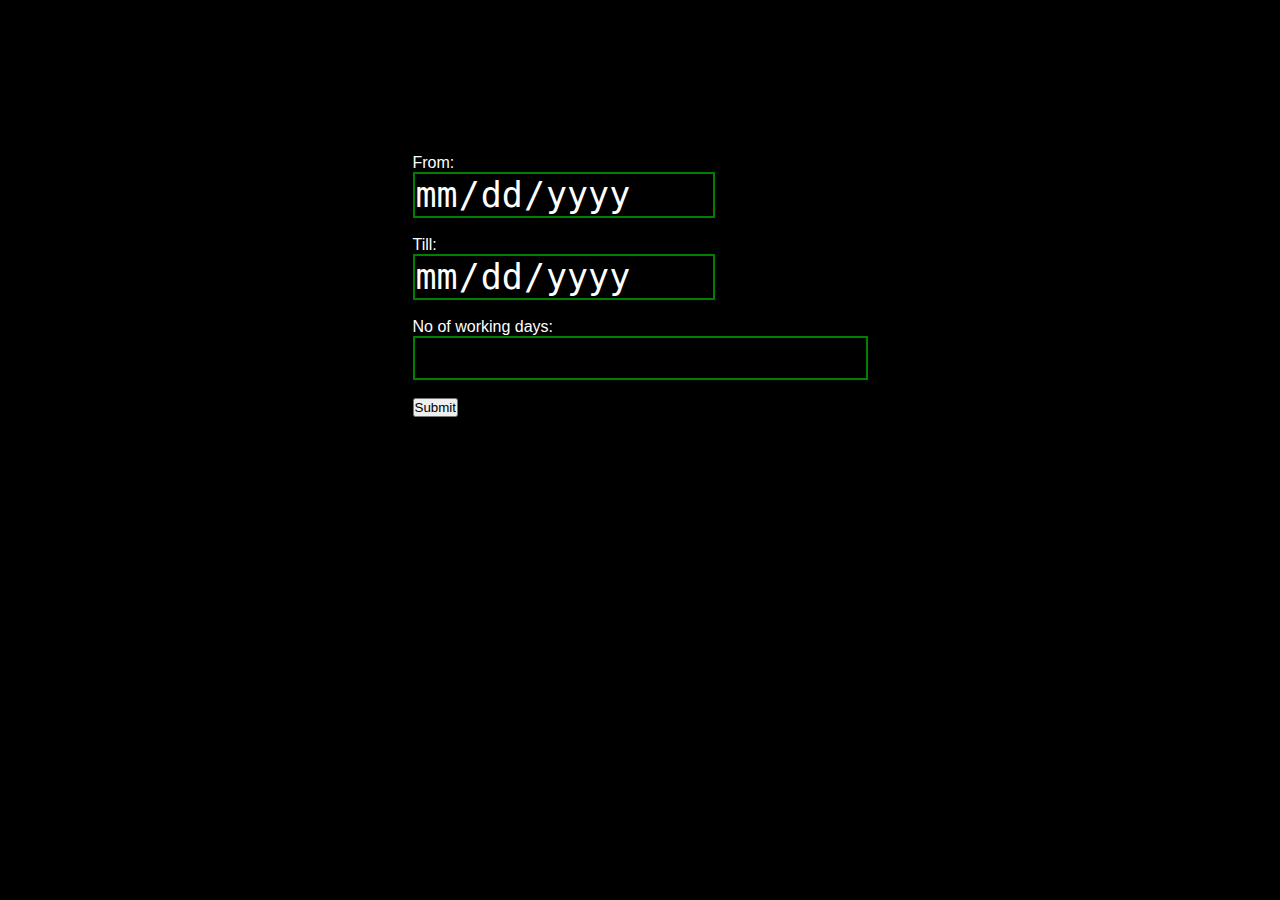
<file: library/library_stats.html>
<!DOCTYPE html>
<html>
<head>
	<meta charset="utf-8">
	<meta name="viewport" content="width=device-width, initial-scale=1">
	<link rel="stylesheet" href="statistics.css" />
	<title>Logs</title>
</head>
<body>
<div class="main">
<form method="post" action="lib_stats.php">
	<label for="s_date">From:</label><br>
	<input type="date" class="form_input" id="s_date" name="sdate"><br><br>
	<label for="e_date">Till:</label><br>
	<input type="date" class="form_input" id="e_date" name="edate"><br><br>
	<label for="w_days">No of working days:</label><br>
	<input type="text" class="form_input" id="w_days" name="w_days"><br><br>
	<input type="submit" value="Submit">

</form>
</div>

</body>
</html>
</file>
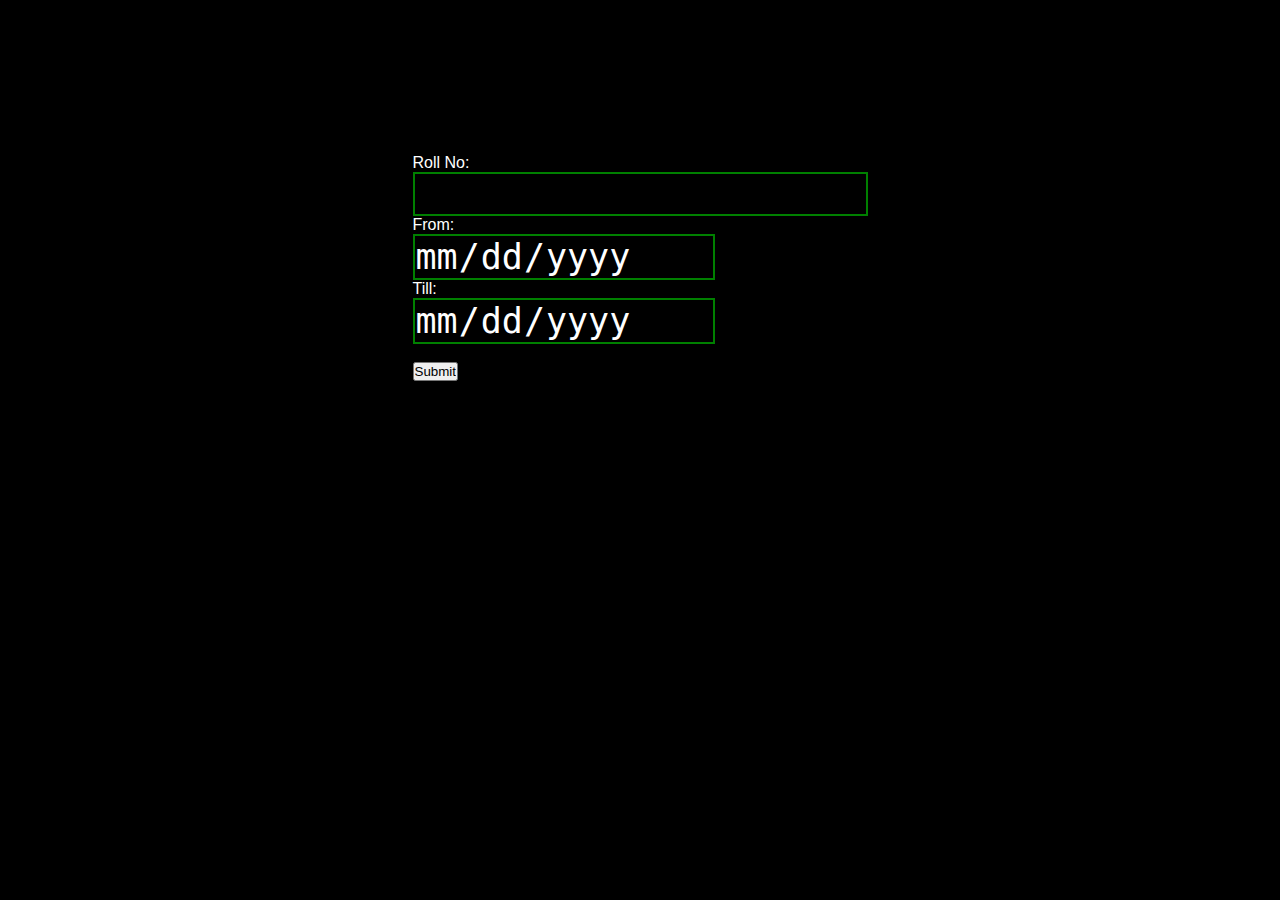
<file: library/statistics.html>
<!DOCTYPE html>
<html>
<head>
	<meta charset="utf-8">
	<meta name="viewport" content="width=device-width, initial-scale=1">
	<link rel="stylesheet" href="statistics.css">
	<title>Statistics</title>
</head>
<body>
<div class="main">

<form method="post" action="stats.php">
	<label for="roll_no">Roll No:</label><br>
	<input type="text" class="form_input" id="roll_no" name="roll_no"><br>
	<label for="s_date">From:</label><br>
	<input type="date" class="form_input" id="sdate" name="sdate"><br>
	<label for="e_date">Till:</label><br>
	<input type="date" class="form_input" id="edate" name="edate"><br><br>
	<input type="submit" value="Submit">
</form>
</div>


</body>
</html>
</file>
<file: library/statistics.css>
@import url('https://fonts.googleapis.com/css2?family=League+Spartan:wght@500&family=Staatliches&display=swap');
:root {
    --theme:green;
}

*,
*::before,
*::after {
  box-sizing: border-box;
  margin: 0;
  padding: 0;
}

body{
  display: flex;
  justify-content: center;
  align-content: center;
  font-family:'quicksand', sans-serif ;
  background: black;
  color: white;
  max-width: 100vw;
  overflow-x: hidden;

}

.form_input{
  border: 2px solid var(--theme);
  background-color: black;
  color: white;
  font-size: 35px;
  min-width: 14ch;

}

.main{
  margin-top: 12%;

}
</file>
